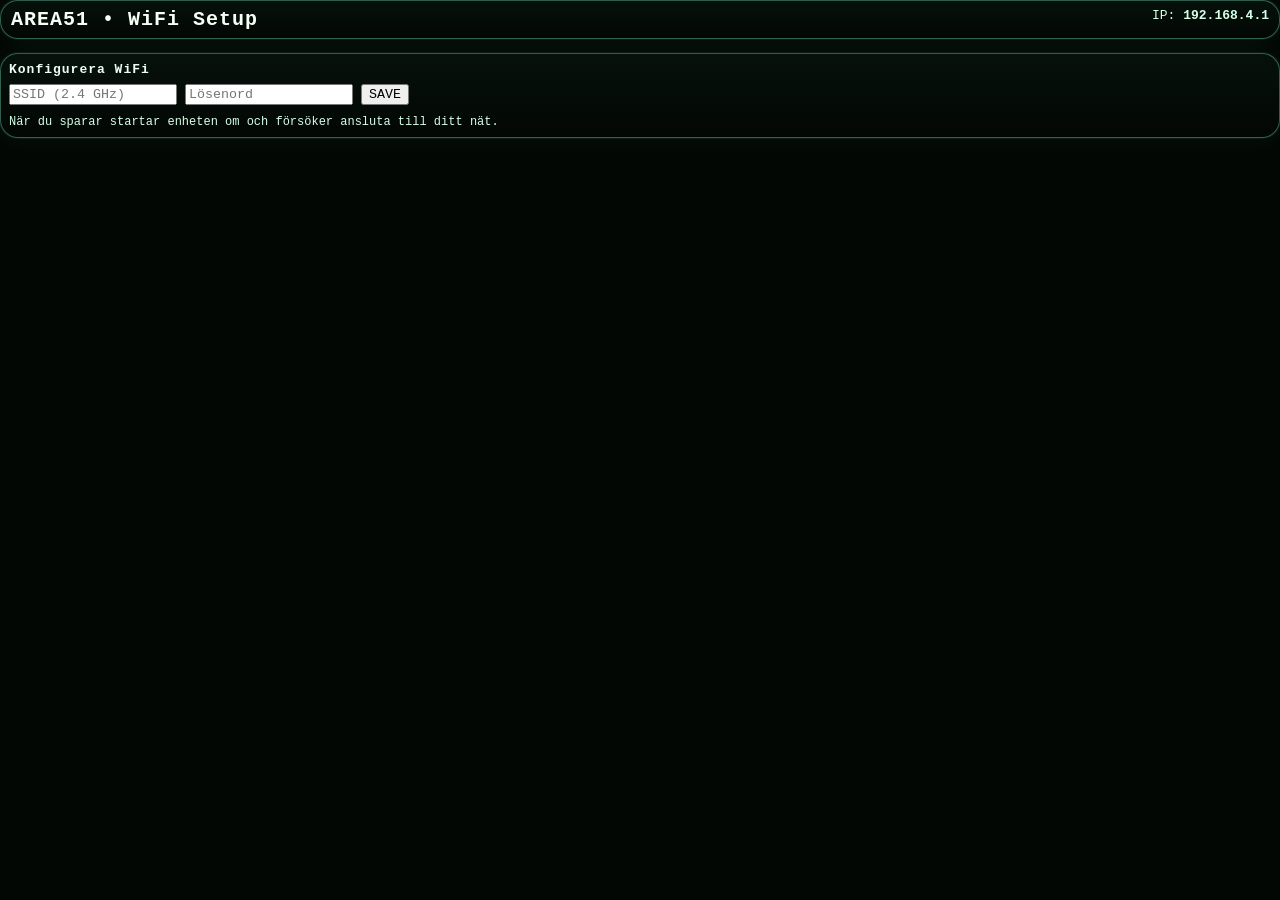
<file: data/setup.html>
<!doctype html>
<html lang="sv">
<head>
  <meta charset="utf-8" />
  <meta name="viewport" content="width=device-width, initial-scale=1" />
  <title>AREA51 • WiFi Setup</title>
  <link rel="stylesheet" href="style.css" />
</head>
<body>
  <div class="wrap">
    <div class="topbar">
      <div class="brand">AREA51 • WiFi Setup</div>
      <div class="status"><span>IP: <b id="ip">192.168.4.1</b></span></div>
    </div>

    <div class="card" style="margin-top:14px;">
      <h3>Konfigurera WiFi</h3>
      <div class="row">
        <input id="ssid" placeholder="SSID (2.4 GHz)" />
        <input id="pass" placeholder="Lösenord" type="password" />
        <button id="save" class="smallBtn">SAVE</button>
      </div>
      <div class="hint" style="margin-top:10px; color:var(--muted); font-size:12px;">
        När du sparar startar enheten om och försöker ansluta till ditt nät.
      </div>
    </div>
  </div>

<script>
document.getElementById('save').addEventListener('click', async ()=>{
  const ssid = document.getElementById('ssid').value.trim();
  const pass = document.getElementById('pass').value;
  const fd = new FormData();
  fd.append('ssid', ssid);
  fd.append('pass', pass);
  const r = await fetch('/api/savewifi', {method:'POST', body: fd});
  alert(await r.text());
});
</script>
</body>
</html>
</file>
<file: data/style.css>
html,body,button,input,select,textarea{font-family:Consolas,"Courier New",monospace;font-variant-ligatures:none}
body{margin:0;background:#030704;color:#d6ffe7;font-size:13px}
.page{max-width:1320px;margin:18px auto;padding:0 14px}
.topbar,.card{border:1px solid rgba(124,255,206,.35);border-radius:18px;background:linear-gradient(180deg,#06110b,#030704);box-shadow:0 0 0 1px rgba(124,255,206,.06),0 0 24px rgba(124,255,206,.06)}
.topbar{padding:10px 14px;display:flex;justify-content:space-between;gap:16px;align-items:flex-start;margin-bottom:12px}
.brand{font-size:20px;font-weight:700;letter-spacing:1px;color:#f6fff5}
.subline,.statusRight{font-size:11px;color:#bdf8d4;display:flex;gap:10px;flex-wrap:wrap}
.statusRight{justify-content:flex-end;align-items:center}
.dot{width:10px;height:10px;background:#7fffc3;border-radius:50%;display:inline-block;box-shadow:0 0 10px rgba(127,255,195,.55)}
.grid{display:grid;grid-template-columns:46% 54%;gap:12px;align-items:start}
.card{padding:12px}
.card h3{margin:0 0 10px 0;font-size:15px;letter-spacing:1px;color:#ecfff2}
.meterCard{grid-column:1;grid-row:1}.pwmCard{grid-column:2;grid-row:1}.calcCard{grid-column:1;grid-row:2}.scopeCard{grid-column:2;grid-row:2;margin-top:-84px}
.bigReading{font-size:42px;font-weight:700;color:#f5fff0;margin:4px 0 4px}
.meterMeta,.pwmMeta{display:flex;justify-content:space-between;gap:10px;flex-wrap:wrap;color:#c7f8d9;font-size:11px}
.rule{height:1px;background:rgba(124,255,206,.18);margin:12px 0}
.label,.calcTitle,.resultLabel{display:block;font-size:11px;letter-spacing:1px;color:#b9ffd7;margin-bottom:5px}
.field{width:100%;box-sizing:border-box;background:#04100a;color:#edfff4;border:1px solid rgba(124,255,206,.28);border-radius:11px;padding:8px 10px;font-size:12px}
.row{display:flex;gap:8px;align-items:center}.grow{flex:1}
.btn{background:#07140d;color:#f4ffb7;border:1px solid rgba(255,235,140,.34);border-radius:11px;padding:8px 12px;cursor:pointer;min-height:36px;font-size:11px;transition:background-color .08s linear,box-shadow .08s linear,transform .05s linear}
.btn:hover{box-shadow:0 0 10px rgba(255,235,140,.14)}.btn:active{transform:translateY(1px)}
.btn.ghost{color:#dfffe8;border-color:rgba(124,255,206,.22)}
.btn.active{background:rgba(124,255,206,.16);color:#f7fff8;box-shadow:inset 0 0 0 1px rgba(255,255,255,.04),0 0 10px rgba(124,255,206,.10)}
.protocolBtn{
  background:linear-gradient(180deg,#8a6a3b,#6c522d);
  border-color:#c59c5f;
  color:#fff3d6
}
.protocolBtn:hover{text-decoration:none;box-shadow:0 0 10px rgba(255,235,140,.14)}
.slider{accent-color:#7fffc3}.smallValue{font-size:11px;color:#d9ffeb}.top8{margin-top:8px}.gap8{gap:8px}
.triple{display:grid;grid-template-columns:1fr 1fr 1fr;gap:8px}.double{display:grid;grid-template-columns:1fr 90px;gap:8px}
.calcPanel{border:1px solid rgba(124,255,206,.18);border-radius:14px;padding:10px;margin-bottom:10px;background:rgba(0,0,0,.12)}
.resultBox{margin-top:8px;border:1px solid rgba(124,255,206,.22);border-radius:12px;background:rgba(4,18,11,.85);padding:9px 10px;min-height:52px}
.resultValue{font-size:13px;color:#f6fff4;min-height:18px;word-break:break-word;white-space:normal}
.resistorList{display:grid;gap:7px;max-height:116px;overflow-y:auto;overflow-x:hidden;padding-right:4px;margin-top:8px}
.resRow{display:grid;grid-template-columns:1fr 38px;gap:8px}.resRemove{padding:0}
.scopeToolbar{display:flex;gap:7px;flex-wrap:wrap;margin-bottom:10px}
.smallField{width:58px}.smallFieldWide{width:72px}
.scopeControls{display:grid;grid-template-columns:130px 130px 1fr 185px;gap:10px;align-items:end}
.scopeMeta{font-size:11px;color:#c2f4d4;margin:8px 0;text-align:right}
#scopeCanvas{width:100%;height:250px;display:block;border:1px solid rgba(124,255,206,.22);border-radius:14px;background:#020503}
@media (max-width:1100px){.grid{grid-template-columns:1fr}.meterCard,.pwmCard,.calcCard,.scopeCard{grid-column:auto;grid-row:auto;margin-top:0}.scopeControls{grid-template-columns:1fr 1fr}.triple{grid-template-columns:1fr}}


.page{max-width:1300px;margin:10px auto;padding:0 10px}
.topbar{padding:8px 12px;margin-bottom:10px}
.grid{gap:10px}
.card{padding:10px}
.card h3{margin:0 0 8px 0;font-size:14px}
.scopeCard{margin-top:-62px}
.bigReading{font-size:38px;margin:0 0 2px}
.rule{margin:8px 0}
.field{min-height:34px;padding:7px 11px}
.btn{min-height:34px;padding:7px 12px;border-radius:12px}
.protocolBtn{display:inline-flex;align-items:center;justify-content:center;min-height:26px;padding:6px 10px;font-size:12px;border-radius:14px;width:88px}
.scopeToolbar{gap:6px;margin-bottom:8px}
.scopeToolbar .btn{min-height:32px;padding:6px 10px}
.smallField,.smallFieldWide{min-height:32px}
.scopeControls{gap:10px;margin-bottom:6px}
.scopeMeta{font-size:10px;margin:2px 0 6px}
#scopeCanvas{height:220px;max-height:220px;width:100%}
.calcPanel{padding:10px;border-radius:14px;margin-bottom:10px}
.resultBox{padding:10px;min-height:44px}
.row.gap8.top8{margin-top:8px}
.triple,.double,.row{gap:8px}
.resRow{gap:8px;margin-top:8px}
.slider{height:18px}
.btn.active{background:#5b1010;border-color:#a44;color:#ffe7e7;box-shadow:inset 0 0 0 1px rgba(255,160,160,.16),0 0 10px rgba(255,60,60,.12)}
.btn.flash{transform:translateY(1px)}


.calcModeRow{grid-template-columns:minmax(0,1fr) 120px;align-items:center}
.compactResult{min-height:40px}
.protocolBtn{min-height:22px;padding:4px 10px;font-size:11px;border-radius:12px;width:76px}
.page{max-width:1280px;margin:8px auto;padding:0 8px}
.topbar{padding:7px 10px;margin-bottom:8px}
.grid{gap:8px}
.card{padding:8px}
.card h3{margin:0 0 7px 0;font-size:13px}
.scopeCard{margin-top:-56px}
.bigReading{font-size:34px}
.field{min-height:30px;padding:6px 10px;font-size:12px}
.btn{min-height:30px;padding:6px 10px;font-size:11px;border-radius:10px}
.scopeToolbar .btn{min-height:28px;padding:5px 9px}
.scopeControls{grid-template-columns:115px 115px 1fr 170px;gap:8px}
.calcPanel{padding:8px;margin-bottom:8px}
.resultBox{padding:8px;min-height:40px}
.resistorList{max-height:104px;gap:6px;margin-top:6px}
#scopeCanvas{height:206px;max-height:206px}
@media (max-width:1100px){.calcModeRow{grid-template-columns:1fr}.scopeCard{margin-top:0}}


.vectorCard canvas{
  width:100%;
  height:220px;
  display:block;
  border:1px solid rgba(124,255,206,.22);
  border-radius:14px;
  background:#020503;
}
.vectorMeta{
  font-size:10px;
  color:#c7f8d9;
  margin-top:6px;
  display:flex;
  justify-content:space-between;
  gap:8px;
  flex-wrap:wrap;
}
.scanlineOverlay{position:relative}
.scanlineOverlay::after{
  content:"";
  position:absolute;
  inset:0;
  pointer-events:none;
  border-radius:14px;
  background:repeating-linear-gradient(
    to bottom,
    rgba(140,255,210,0.05) 0px,
    rgba(140,255,210,0.05) 1px,
    rgba(0,0,0,0.0) 2px,
    rgba(0,0,0,0.0) 4px
  );
  mix-blend-mode:screen;
}

.vectorControls{
  display:flex;
  justify-content:space-between;
  align-items:center;
  gap:8px;
  margin-bottom:6px;
}
.iconBtn{
  width:28px;
  min-width:28px;
  height:24px;
  padding:0;
  background:rgba(190,160,95,0.12);
  color:#fff3d6;
  border:1px solid rgba(255,235,140,.34);
  border-radius:8px;
  cursor:pointer;
}
.iconBtn:hover{box-shadow:0 0 12px rgba(255,235,140,.18);filter:brightness(1.08)}
.vectorModeLbl{
  font-size:11px;
  color:#d6ffe7;
}


.crtNoise{
  position:relative;
}
.crtNoise::before{
  content:"";
  position:absolute;
  inset:0;
  pointer-events:none;
  border-radius:14px;
  background:
    radial-gradient(circle at 20% 20%, rgba(255,255,255,0.03), transparent 18%),
    radial-gradient(circle at 80% 30%, rgba(255,255,255,0.025), transparent 20%),
    radial-gradient(circle at 50% 80%, rgba(255,255,255,0.02), transparent 22%);
  mix-blend-mode:screen;
  opacity:.5;
}


/* v9.8 REALFIX */
.navBtn.topBtn,
.protocolBtn.topBtn{
  background: linear-gradient(180deg,#8a6a3b,#6c522d) !important;
  color: #fff3d6 !important;
  border: 1px solid rgba(210,175,110,.55) !important;
}
.navBtn.topBtn:hover,
.protocolBtn.topBtn:hover{
  box-shadow: 0 0 12px rgba(255,235,140,.18) !important;
  filter: brightness(1.12) !important;
}
.vectorCard{
  grid-column:1;
}
.vectorCard canvas{
  width:100%;
  height:220px;
  display:block;
  border:1px solid rgba(124,255,206,.22);
  border-radius:14px;
  background:#020503;
}
.vectorMeta{
  font-size:10px;
  color:#c7f8d9;
  margin-top:6px;
  display:flex;
  justify-content:space-between;
  gap:8px;
  flex-wrap:wrap;
}
.vectorControls{
  display:flex;
  justify-content:space-between;
  align-items:center;
  gap:8px;
  margin-bottom:6px;
}
.iconBtn{
  width:28px;
  min-width:28px;
  height:24px;
  padding:0;
  background:linear-gradient(180deg,#8a6a3b,#6c522d);
  color:#fff3d6;
  border:1px solid rgba(210,175,110,.55);
  border-radius:8px;
  cursor:pointer;
}
.iconBtn:hover{
  box-shadow:0 0 12px rgba(255,235,140,.18);
  filter:brightness(1.12);
}
.vectorModeLbl{
  font-size:11px;
  color:#d6ffe7;
}
.scanlineOverlay{position:relative}
.scanlineOverlay::after{
  content:"";
  position:absolute;
  inset:0;
  pointer-events:none;
  border-radius:14px;
  background:repeating-linear-gradient(
    to bottom,
    rgba(140,255,210,0.05) 0px,
    rgba(140,255,210,0.05) 1px,
    rgba(0,0,0,0) 2px,
    rgba(0,0,0,0) 4px
  );
  mix-blend-mode:screen;
}
.crtNoise{position:relative}
.crtNoise::before{
  content:"";
  position:absolute;
  inset:0;
  pointer-events:none;
  border-radius:14px;
  background:
    radial-gradient(circle at 20% 20%, rgba(255,255,255,0.03), transparent 18%),
    radial-gradient(circle at 80% 30%, rgba(255,255,255,0.025), transparent 20%),
    radial-gradient(circle at 50% 80%, rgba(255,255,255,0.02), transparent 22%);
  mix-blend-mode:screen;
  opacity:.5;
}


/* v9.9 polish */
.navPack{
  align-items:flex-start !important;
}
.navBtn.topBtn,
.protocolBtn.topBtn{
  background: rgba(190,160,95,0.10) !important;
  color: #fff3d6 !important;
  border: 1px solid rgba(210,175,110,.42) !important;
  box-shadow: inset 0 0 0 1px rgba(255,240,210,0.03);
}
.navBtn.topBtn:hover,
.protocolBtn.topBtn:hover{
  background: rgba(210,175,110,0.22) !important;
  box-shadow:
    0 0 12px rgba(255,235,140,.18),
    0 0 22px rgba(255,235,140,.08) !important;
  filter: brightness(1.18) !important;
}
.vectorCard{
  margin-top: 6px;
}
.grid{
  align-items:start !important;
}


/* v10 final fix */
.navPack{
  align-items:flex-start !important;
}

.navBtn.topBtn,
.protocolBtn.topBtn{
  background: rgba(190,160,95,0.10) !important;
  color: #f4ffb7 !important;
  border: 1px solid rgba(255,235,140,.34) !important;
  border-radius: 10px !important;
  padding: 5px 10px !important;
  min-height: 26px !important;
  font-size: 11px !important;
  box-shadow: none !important;
}

.navBtn.topBtn:hover,
.protocolBtn.topBtn:hover{
  background: rgba(190,160,95,0.20) !important;
  color: #fff3d6 !important;
  box-shadow: 0 0 12px rgba(255,235,140,.18) !important;
  filter: brightness(1.12) !important;
}

.vectorCard{
  grid-column: 1 !important;
  margin-top: 8px !important;
}

.vectorCard canvas{
  width:100%;
  height:220px;
  display:block;
  border:1px solid rgba(124,255,206,.22);
  border-radius:14px;
  background:#020503;
}


/* v10.1 real fix */
.grid{
  display:grid !important;
  grid-template-columns:46% 54% !important;
  gap:12px !important;
  align-items:start !important;
}
.leftCol,.rightCol{
  display:flex;
  flex-direction:column;
  gap:12px;
}
.leftCol{grid-column:1}
.rightCol{grid-column:2}

.navPack{
  display:flex;
  gap:8px;
  align-items:flex-start !important;
  justify-content:flex-end;
  flex-wrap:wrap;
}
a.navBtn.topBtn,
a.navBtn.topBtn:visited,
a.navBtn.topBtn:hover,
a.navBtn.topBtn:active,
a.navBtn.topBtn:focus{
  text-decoration:none !important;
}
.navBtn.topBtn{
  background:rgba(190,160,95,0.10) !important;
  color:#f4ffb7 !important;
  border:1px solid rgba(255,235,140,.34) !important;
  border-radius:10px !important;
  padding:5px 10px !important;
  min-height:26px !important;
  font-size:11px !important;
  box-shadow:none !important;
}
.navBtn.topBtn:hover{
  background:rgba(190,160,95,0.20) !important;
  color:#fff3d6 !important;
  box-shadow:0 0 12px rgba(255,235,140,.18) !important;
  filter:brightness(1.12) !important;
}
.vectorCard{
  margin-top:0 !important;
}
.vectorCard canvas{
  width:100%;
  height:220px;
  display:block;
  border:1px solid rgba(124,255,206,.16);
  border-radius:14px;
  background:#020503;
}
.vectorControls{
  display:flex;
  justify-content:space-between;
  align-items:center;
  gap:8px;
  margin-bottom:6px;
}
.iconBtn{
  width:28px;
  min-width:28px;
  height:24px;
  padding:0;
  background:rgba(190,160,95,0.10);
  color:#f4ffb7;
  border:1px solid rgba(255,235,140,.34);
  border-radius:8px;
  cursor:pointer;
  display:inline-flex;
  align-items:center;
  justify-content:center;
}
.iconBtn:hover{
  background:rgba(190,160,95,0.20);
  box-shadow:0 0 12px rgba(255,235,140,.18);
  filter:brightness(1.12);
}
.vectorModeLbl{
  font-size:11px;
  color:#d6ffe7;
}
.vectorMeta{
  font-size:10px;
  color:#c7f8d9;
  margin-top:6px;
  display:flex;
  justify-content:space-between;
  gap:8px;
  flex-wrap:wrap;
}
.scanlineOverlay{position:relative}
.scanlineOverlay::after{
  content:"";
  position:absolute;
  inset:0;
  pointer-events:none;
  border-radius:14px;
  background:repeating-linear-gradient(
    to bottom,
    rgba(140,255,210,0.04) 0px,
    rgba(140,255,210,0.04) 1px,
    rgba(0,0,0,0) 2px,
    rgba(0,0,0,0) 4px
  );
  mix-blend-mode:screen;
}
.crtNoise{position:relative}
.crtNoise::before{
  content:"";
  position:absolute;
  inset:0;
  pointer-events:none;
  border-radius:14px;
  background:
    radial-gradient(circle at 20% 20%, rgba(255,255,255,0.02), transparent 18%),
    radial-gradient(circle at 80% 30%, rgba(255,255,255,0.018), transparent 20%),
    radial-gradient(circle at 50% 80%, rgba(255,255,255,0.016), transparent 22%);
  mix-blend-mode:screen;
  opacity:.35;
}
#vectorCanvas{
  filter:brightness(0.92);
}
@media (max-width:1100px){
  .grid{grid-template-columns:1fr !important}
  .leftCol,.rightCol{grid-column:auto}
}


/* v10.2 polish */
.navBtn.topBtn,
.protocolBtn.topBtn,
.navBtn.topBtn:visited,
.protocolBtn.topBtn:visited,
.navBtn.topBtn:hover,
.protocolBtn.topBtn:hover,
.navBtn.topBtn:active,
.protocolBtn.topBtn:active,
.navBtn.topBtn:focus,
.protocolBtn.topBtn:focus{
  text-decoration:none !important;
  display:inline-flex !important;
  align-items:center !important;
  justify-content:center !important;
  line-height:1 !important;
}

.navPack{
  align-items:flex-start !important;
}

.vectorCard canvas{
  height:330px !important;
}

.vectorCard{
  min-height:430px;
}


/* v10.3 final */
.leftCol .vectorCard{
  min-height: 470px !important;
}
.vectorCard canvas{
  height: 345px !important;
  aspect-ratio: 4 / 3;
}


/* v10.4 actual fix */
.leftCol .vectorCard{
  min-height: 0 !important;
}
.vectorCard canvas{
  height: 255px !important;
  aspect-ratio: 4 / 3;
}
.vectorCard{
  margin-top: 4px !important;
}
</file>
